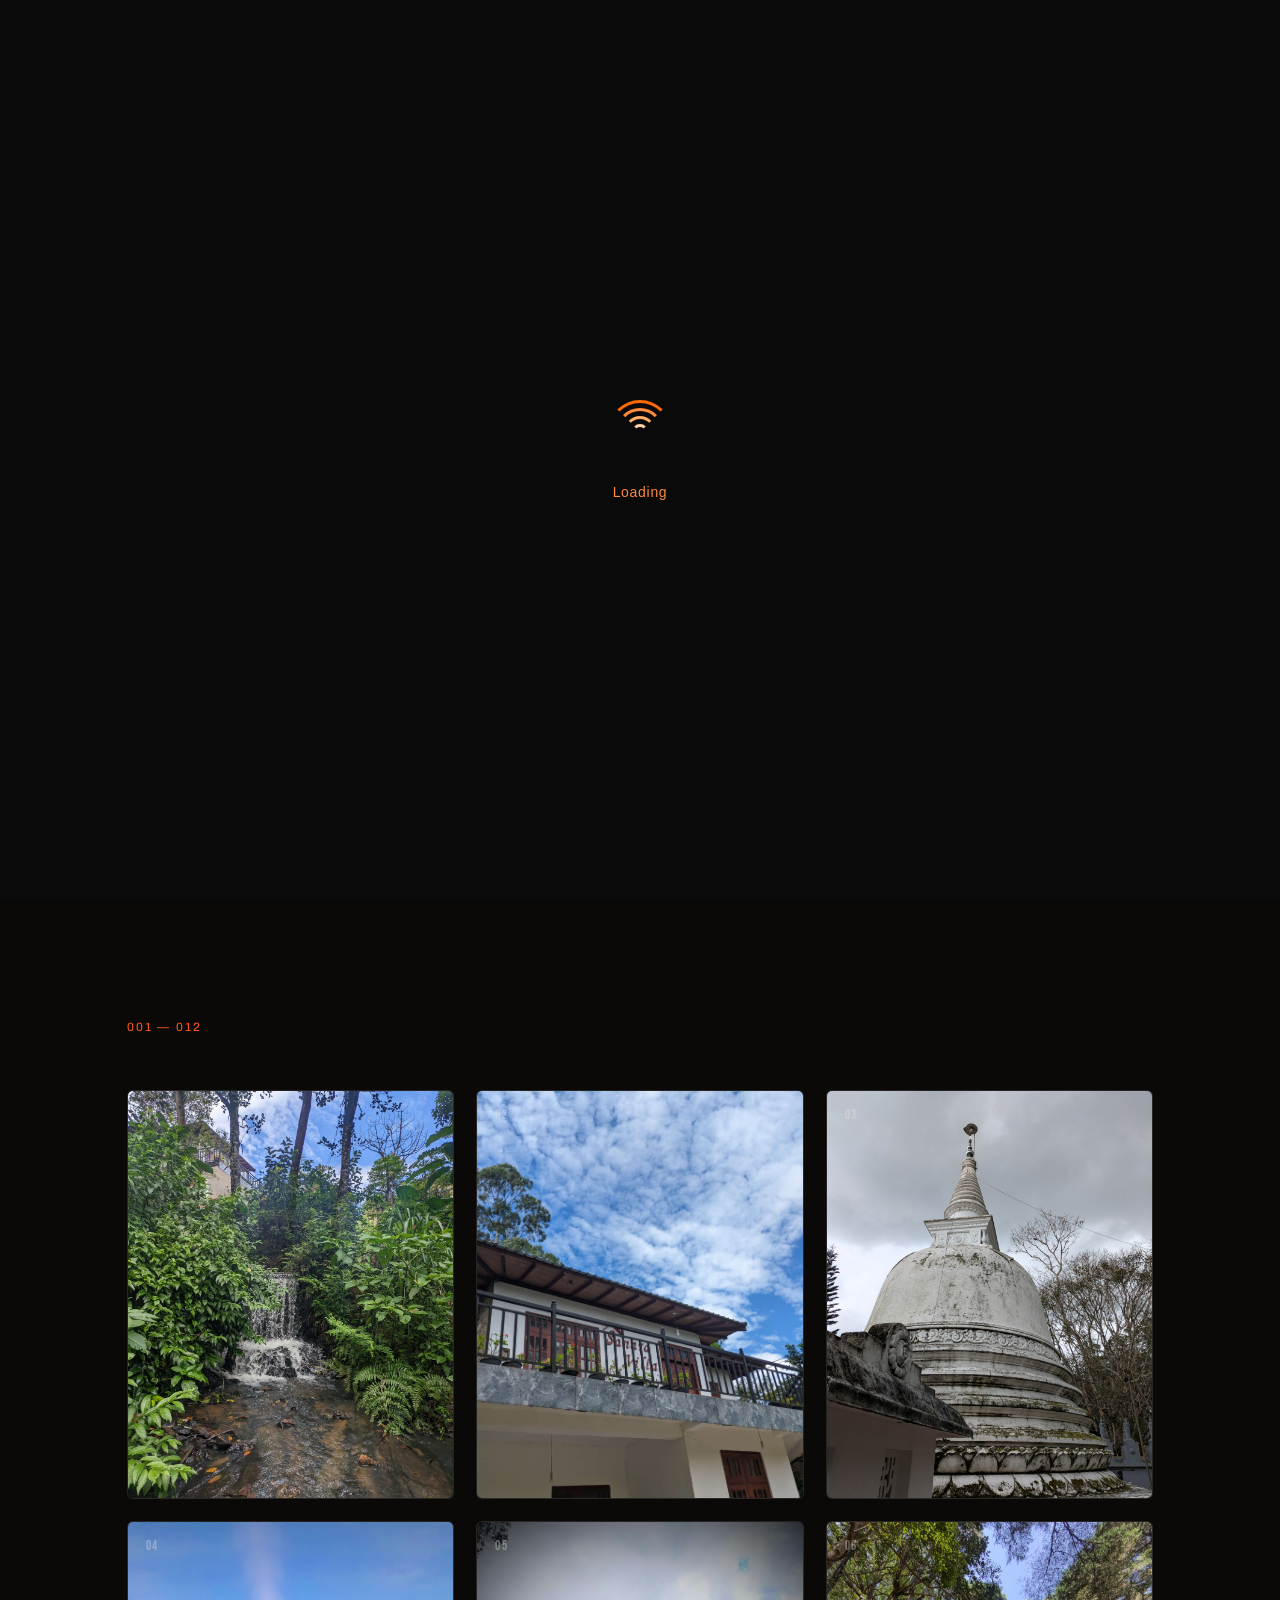
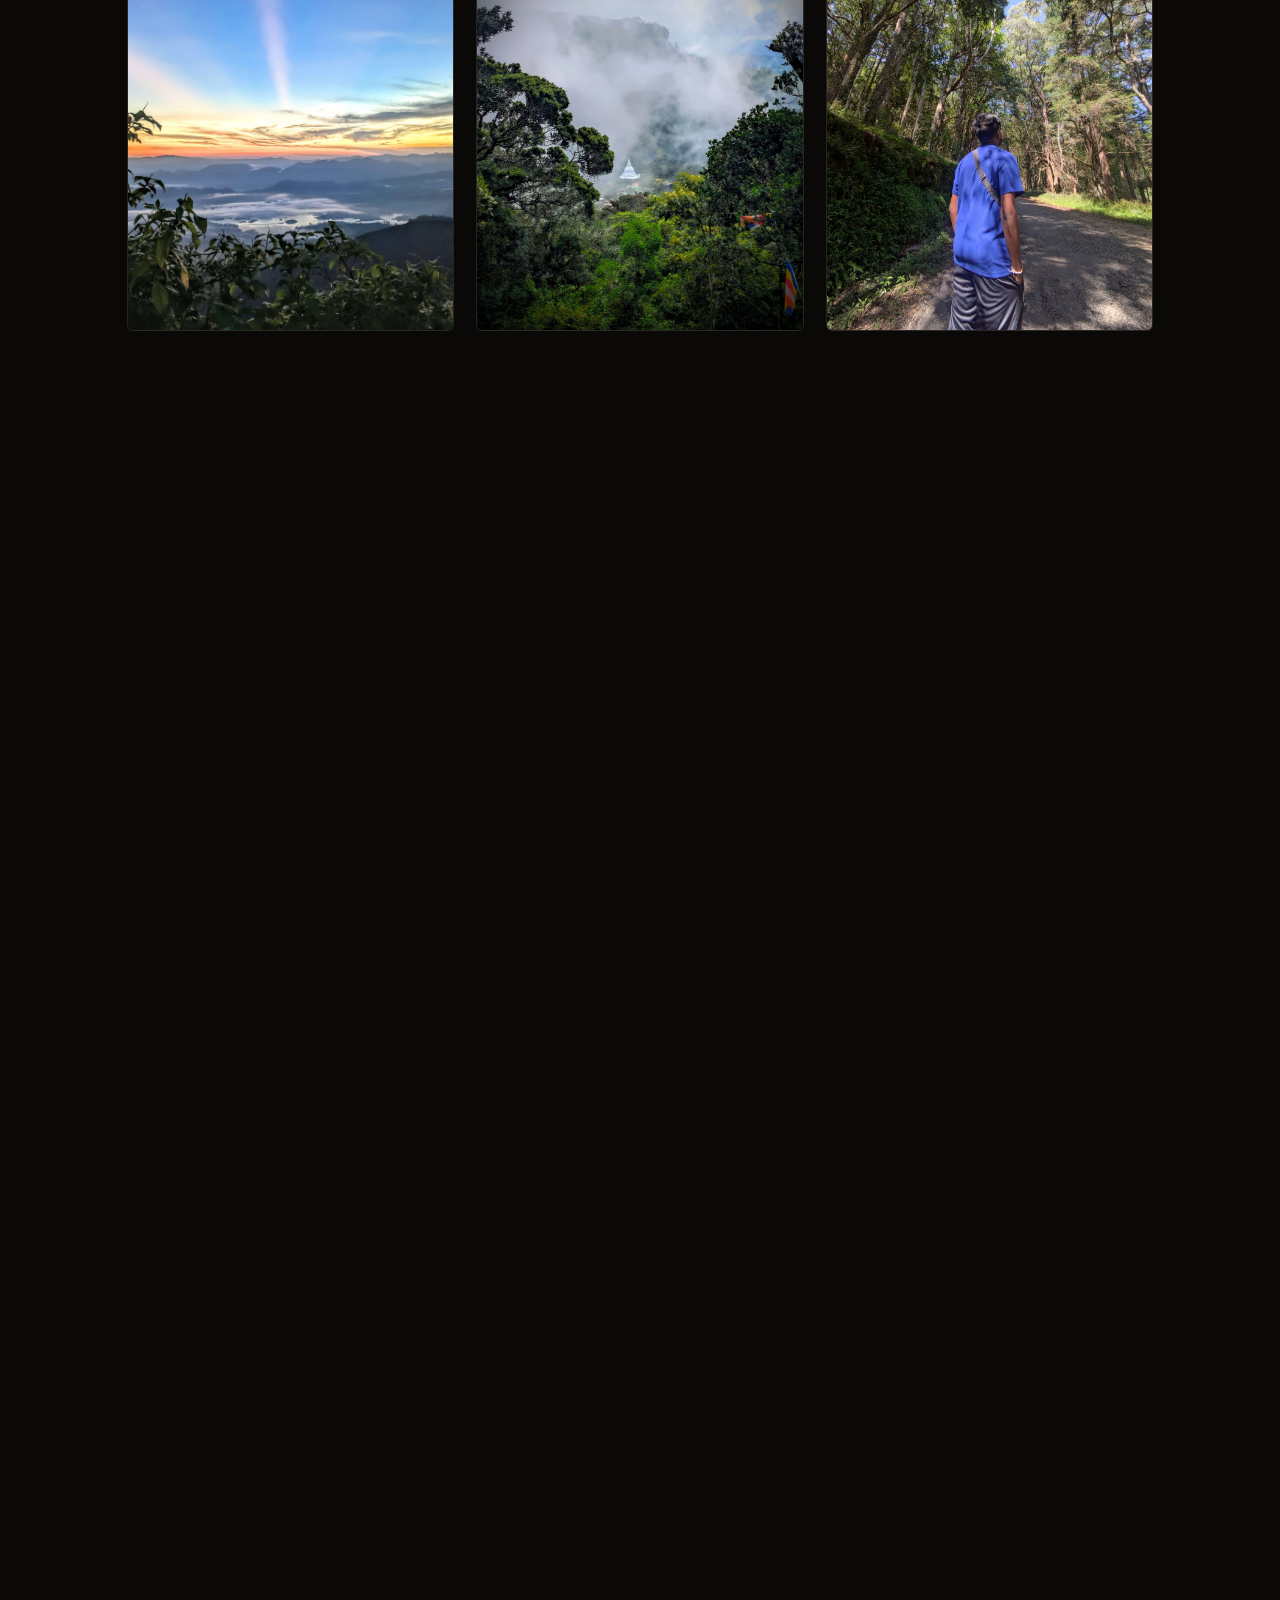
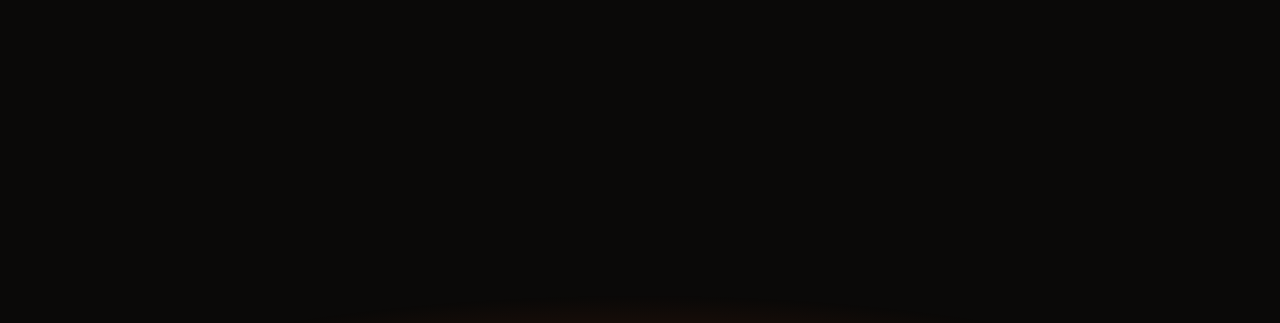
<file: gallery/index.html>
<!DOCTYPE html>
<html lang="en">
<head>
    <div class="loader-wrap">
  <div class="threads-loader">
    <span></span>
    <span></span>
    <span></span>
    <span></span>
  </div>
  <p class="loader-text">Loading</p>
</div>
<meta charset="UTF-8">
<meta name="viewport" content="width=device-width, initial-scale=1.0">
<title>PHOTO GALLERY</title>
<link rel="preconnect" href="https://fonts.googleapis.com">
<link rel="preconnect" href="https://fonts.gstatic.com" crossorigin>
<link href="https://fonts.googleapis.com/css2?family=Bebas+Neue&family=Archivo:wght@400;500;600&display=swap" rel="stylesheet">
<link rel="stylesheet" href="style.css">
</head>
<body>

  <canvas id="embers"></canvas>

  <div class="grain"></div>

  <header class="hero">
    <nav class="topnav">
      <span class="nav-tag">Best. moments</span>
    </nav>

    <div class="hero-center">
      <p class="hero-eyebrow">a collection of light, held still</p>
      <h1 class="hero-title">
        <span class="line" data-text="CHASING">PHOTO</span>
        <span class="line accent" data-text="THE GLOW">GALLERY</span>
      </h1>
      
    </div>

    <div class="scroll-cue">
      <span>scroll</span>
      <div class="scroll-line"><div class="scroll-dot"></div></div>
    </div>
  </header>

  <main>
    

   <section class="gallery" id="gallery">
  <div class="gallery-head reveal">
    <span class="kicker">001 — 012</span>
  </div>

  <div class="grid">
    <figure class="frame reveal" style="--hue:18;">
      <div class="frame-glow"></div>
      <div class="frame-body">
        <img src="images/pic1.jpg" alt="golden hour, rooftop" class="frame-img">
        <span class="frame-num">01</span>
      </div>
    </figure>

    <figure class="frame reveal" style="--hue:28;">
      <div class="frame-glow"></div>
      <div class="frame-body">
        <img src="images/pic2.jpg" alt="night drive, city lights" class="frame-img">
        <span class="frame-num">02</span>
      </div>
    </figure>

    <figure class="frame reveal" style="--hue:14;">
      <div class="frame-glow"></div>
      <div class="frame-body">
        <img src="images/pic3.jpg" alt="campfire, low fog" class="frame-img">
        <span class="frame-num">03</span>
      </div>
    </figure>

    <figure class="frame reveal" style="--hue:22;">
      <div class="frame-glow"></div>
      <div class="frame-body">
        <img src="images/pic4.jpg" alt="desert, last light" class="frame-img">
        <span class="frame-num">04</span>
      </div>
    </figure>

    <figure class="frame reveal" style="--hue:10;">
      <div class="frame-glow"></div>
      <div class="frame-body">
        <img src="images/pic5.jpg" alt="street, neon rain" class="frame-img">
        <span class="frame-num">05</span>
      </div>
    </figure>

    <figure class="frame reveal" style="--hue:32;">
      <div class="frame-glow"></div>
      <div class="frame-body">
        <img src="images/pic6.jpg" alt="sunrise, open road" class="frame-img">
        <span class="frame-num">06</span>
      </div>
    </figure>

    <figure class="frame reveal" style="--hue:18;">
      <div class="frame-glow"></div>
      <div class="frame-body">
        <img src="images/pic7.jpg" alt="misty mountains" class="frame-img">
        <span class="frame-num">07</span>
      </div>
    </figure>

    <figure class="frame reveal" style="--hue:25;">
      <div class="frame-glow"></div>
      <div class="frame-body">
        <img src="images/pic8.jpg" alt="ocean waves" class="frame-img">
        <span class="frame-num">08</span>
      </div>
    </figure>

    <figure class="frame reveal" style="--hue:15;">
      <div class="frame-glow"></div>
      <div class="frame-body">
        <img src="images/pic9.jpg" alt="forest paths" class="frame-img">
        <span class="frame-num">09</span>
      </div>
    </figure>

    <figure class="frame reveal" style="--hue:5;">
      <div class="frame-glow"></div>
      <div class="frame-body">
        <img src="images/pic10.jpg" alt="city rainy day" class="frame-img">
        <span class="frame-num">10</span>
      </div>
    </figure>

    <figure class="frame reveal" style="--hue:20;">
      <div class="frame-glow"></div>
      <div class="frame-body">
        <img src="images/pic11.jpg" alt="starry night sky" class="frame-img">
        <span class="frame-num">11</span>
      </div>
    </figure>

    <figure class="frame reveal" style="--hue:30;">
      <div class="frame-glow"></div>
      <div class="frame-body">
        <img src="images/pic12.jpg" alt="golden sunset fields" class="frame-img">
        <span class="frame-num">12</span>
      </div>
    </figure>
  </div>
</section>
  </main>

  <footer class="closing">
    <div class="closing-glow"></div>
    <p class="closing-eyebrow reveal">— the reel ends, the light stays —</p>
    <h2 class="closing-title reveal">Best moments I've captured</h2>
  </footer>

  <script src="script.js"></script>
</body>
</html>
</file>
<file: gallery/style.css>
* {
  margin: 0;
  padding: 0;
  box-sizing: border-box;
}

:root {
  --black: #0a0908;
  --black-soft: #121110;
  --char: #1b1816;
  --ember: #ff5c1a;
  --ember-bright: #ff8c3d;
  --ember-pale: #ffb074;
  --ash: #8a8480;
  --bone: #f2ede6;
}

html {
  scroll-behavior: smooth;
}

body {
  background: var(--black);
  color: var(--bone);
  font-family: 'Archivo', sans-serif;
  overflow-x: hidden;
  position: relative;
}

#embers {
  position: fixed;
  top: 0;
  left: 0;
  width: 100%;
  height: 100%;
  z-index: 1;
  pointer-events: none;
}

.grain {
  position: fixed;
  inset: 0;
  z-index: 2;
  pointer-events: none;
  opacity: 0.035;
  background-image: url("data:image/svg+xml,%3Csvg xmlns='http://www.w3.org/2000/svg' width='120' height='120'%3E%3Cfilter id='n'%3E%3CfeTurbulence type='fractalNoise' baseFrequency='0.9' numOctaves='2' stitchTiles='stitch'/%3E%3C/filter%3E%3Crect width='100%25' height='100%25' filter='url(%23n)'/%3E%3C/svg%3E");
  mix-blend-mode: overlay;
}

/* ---------- HERO ---------- */

.hero {
  position: relative;
  height: 100vh;
  min-height: 600px;
  display: flex;
  flex-direction: column;
  justify-content: space-between;
  z-index: 3;
  padding: 36px 6vw 48px;
}

.hero::before {
  content: '';
  position: absolute;
  inset: 0;
  background:
    radial-gradient(ellipse 60% 50% at 50% 100%, rgba(255, 92, 26, 0.18), transparent 70%),
    radial-gradient(ellipse 80% 60% at 50% 0%, rgba(255, 140, 61, 0.06), transparent 70%);
  z-index: -1;
}

.topnav {
  display: flex;
  justify-content: space-between;
  align-items: center;
}

.brand {
  font-family: 'Bebas Neue', sans-serif;
  font-size: 20px;
  letter-spacing: 0.12em;
  color: var(--bone);
}

.brand-dot {
  color: var(--ember);
}

.nav-tag {
  font-size: 12px;
  letter-spacing: 0.08em;
  color: var(--ash);
  text-transform: uppercase;
}

.hero-center {
  display: flex;
  flex-direction: column;
  align-items: center;
  text-align: center;
  margin: auto 0;
}

.hero-eyebrow {
  font-size: 13px;
  letter-spacing: 0.18em;
  text-transform: uppercase;
  color: var(--ember-pale);
  margin-bottom: 18px;
  opacity: 0;
  animation: fade-up 1s ease forwards 0.2s;
}

.hero-title {
  font-family: 'Bebas Neue', sans-serif;
  font-size: clamp(56px, 13vw, 148px);
  line-height: 0.92;
  letter-spacing: 0.02em;
  text-transform: uppercase;
}

.hero-title .line {
  display: block;
  position: relative;
  color: var(--bone);
  opacity: 0;
  transform: translateY(30px);
  animation: fade-up 1s cubic-bezier(0.22, 1, 0.36, 1) forwards;
}

.hero-title .line:nth-child(1) { animation-delay: 0.4s; }
.hero-title .line:nth-child(2) { animation-delay: 0.6s; }

.hero-title .accent {
  color: var(--ember);
  text-shadow:
    0 0 18px rgba(255, 92, 26, 0.55),
    0 0 48px rgba(255, 92, 26, 0.25);
  animation: fade-up 1s cubic-bezier(0.22, 1, 0.36, 1) forwards 0.6s, flicker 4.5s ease-in-out infinite 1.8s;
}

.hero-sub {
  margin-top: 22px;
  font-size: 16px;
  color: var(--ash);
  letter-spacing: 0.01em;
  opacity: 0;
  animation: fade-up 1s ease forwards 0.9s;
}

@keyframes fade-up {
  to { opacity: 1; transform: translateY(0); }
}

@keyframes flicker {
  0%, 100% { text-shadow: 0 0 18px rgba(255, 92, 26, 0.55), 0 0 48px rgba(255, 92, 26, 0.25); }
  45% { text-shadow: 0 0 24px rgba(255, 92, 26, 0.75), 0 0 64px rgba(255, 92, 26, 0.35); }
  55% { text-shadow: 0 0 12px rgba(255, 92, 26, 0.4), 0 0 30px rgba(255, 92, 26, 0.18); }
}

.scroll-cue {
  display: flex;
  flex-direction: column;
  align-items: center;
  gap: 10px;
  margin: 0 auto;
  opacity: 0;
  animation: fade-up 1s ease forwards 1.3s;
}

.scroll-cue span {
  font-size: 11px;
  letter-spacing: 0.18em;
  text-transform: uppercase;
  color: var(--ash);
}

.scroll-line {
  width: 1px;
  height: 40px;
  background: rgba(242, 237, 230, 0.15);
  position: relative;
  overflow: hidden;
}

.scroll-dot {
  position: absolute;
  top: -10px;
  left: -1.5px;
  width: 4px;
  height: 4px;
  border-radius: 50%;
  background: var(--ember);
  box-shadow: 0 0 8px var(--ember);
  animation: drop 1.8s ease-in-out infinite;
}

@keyframes drop {
  0% { top: -10px; opacity: 0; }
  20% { opacity: 1; }
  80% { opacity: 1; }
  100% { top: 40px; opacity: 0; }
}

/* ---------- MARQUEE STRIP ---------- */

.strip {
  position: relative;
  z-index: 3;
  border-top: 1px solid rgba(242, 237, 230, 0.08);
  border-bottom: 1px solid rgba(242, 237, 230, 0.08);
  background: var(--black-soft);
  overflow: hidden;
  padding: 16px 0;
}

.strip-track {
  display: flex;
  gap: 48px;
  white-space: nowrap;
  width: max-content;
  animation: scroll-left 22s linear infinite;
}

.strip-track span {
  font-family: 'Bebas Neue', sans-serif;
  font-size: 18px;
  letter-spacing: 0.12em;
  color: var(--ash);
}

.strip-track span:nth-child(4n+1) { color: var(--ember-bright); }

@keyframes scroll-left {
  from { transform: translateX(0); }
  to { transform: translateX(-50%); }
}

/* ---------- GALLERY ---------- */

.gallery {
  position: relative;
  z-index: 3;
  max-width: 1180px;
  margin: 0 auto;
  padding: 120px 6vw 100px;
}

.gallery-head {
  display: flex;
  flex-direction: column;
  gap: 8px;
  margin-bottom: 56px;
}

.kicker {
  font-size: 12px;
  letter-spacing: 0.16em;
  color: var(--ember);
  text-transform: uppercase;
}

.gallery-head h2 {
  font-family: 'Bebas Neue', sans-serif;
  font-size: clamp(32px, 5vw, 52px);
  letter-spacing: 0.01em;
  color: var(--bone);
  text-transform: uppercase;
}

.grid {
  display: grid;
  grid-template-columns: repeat(3, 1fr);
  gap: 22px;
}

.frame {
  position: relative;
  aspect-ratio: 4 / 5;
  border-radius: 6px;
  background: linear-gradient(155deg, var(--char), var(--black-soft));
  border: 1px solid rgba(242, 237, 230, 0.08);
  overflow: hidden;
  cursor: pointer;
  transition: transform 0.5s cubic-bezier(0.22, 1, 0.36, 1), border-color 0.4s ease;
}

.frame:hover {
  transform: translateY(-6px);
  border-color: rgba(255, 140, 61, 0.4);
}

.frame-glow {
  position: absolute;
  inset: 0;
  background: radial-gradient(circle at 50% 100%, hsla(var(--hue), 100%, 55%, 0.35), transparent 65%);
  opacity: 0;
  transition: opacity 0.5s ease;
}

.frame:hover .frame-glow {
  opacity: 1;
}

.frame-body {
  position: absolute;
  inset: 0;
  display: flex;
  flex-direction: column;
  justify-content: flex-end;
  padding: 18px;
}

.frame-num {
  position: absolute;
  top: 16px;
  left: 18px;
  font-family: 'Bebas Neue', sans-serif;
  font-size: 13px;
  letter-spacing: 0.1em;
  color: rgba(242, 237, 230, 0.35);
}

.frame-label {
  font-size: 13px;
  letter-spacing: 0.04em;
  color: var(--ash);
  text-transform: uppercase;
  transform: translateY(8px);
  opacity: 0.7;
  transition: transform 0.4s ease, opacity 0.4s ease, color 0.4s ease;
}

.frame:hover .frame-label {
  transform: translateY(0);
  opacity: 1;
  color: var(--ember-pale);
}

/* ---------- CLOSING ---------- */

.closing {
  position: relative;
  z-index: 3;
  min-height: 70vh;
  display: flex;
  flex-direction: column;
  align-items: center;
  justify-content: center;
  text-align: center;
  padding: 80px 6vw 100px;
  overflow: hidden;
}

.closing-glow {
  position: absolute;
  bottom: -20%;
  left: 50%;
  width: 140%;
  height: 70%;
  transform: translateX(-50%);
  background: radial-gradient(ellipse 50% 50% at 50% 100%, rgba(255, 92, 26, 0.28), transparent 70%);
  animation: pulse-glow 5s ease-in-out infinite;
  pointer-events: none;
}

@keyframes pulse-glow {
  0%, 100% { opacity: 0.7; }
  50% { opacity: 1; }
}

.closing-eyebrow {
  font-size: 13px;
  letter-spacing: 0.16em;
  text-transform: uppercase;
  color: var(--ash);
  margin-bottom: 22px;
}

.closing-title {
  font-family: 'Bebas Neue', sans-serif;
  font-size: clamp(36px, 7vw, 84px);
  line-height: 1.02;
  letter-spacing: 0.01em;
  text-transform: uppercase;
  color: var(--bone);
  max-width: 900px;
}

.closing-title::after {
  content: '';
}

.closing-sub {
  margin-top: 22px;
  font-size: 15px;
  color: var(--ember-pale);
  letter-spacing: 0.04em;
}

/* scroll reveal */
.reveal {
  opacity: 0;
  transform: translateY(28px);
  transition: opacity 0.9s cubic-bezier(0.22, 1, 0.36, 1), transform 0.9s cubic-bezier(0.22, 1, 0.36, 1);
}

.reveal.is-visible {
  opacity: 1;
  transform: translateY(0);
}

/* ---------- RESPONSIVE ---------- */

@media (max-width: 860px) {
  .grid {
    grid-template-columns: repeat(2, 1fr);
  }
}

@media (max-width: 560px) {
  .grid {
    grid-template-columns: 1fr;
  }
  .hero {
    padding: 28px 6vw 36px;
  }
}

@media (prefers-reduced-motion: reduce) {
  *, *::before, *::after {
    animation-duration: 0.01ms !important;
    animation-iteration-count: 1 !important;
    transition-duration: 0.01ms !important;
    scroll-behavior: auto !important;
  }
}
/* 1. Prepare the frame container to hold the absolute-positioned image */
.frame-body {
  position: relative;
  overflow: hidden; /* Keeps the image corners from popping out of rounded edges */
  display: flex;
  flex-direction: column;
  justify-content: space-between; /* Keeps your numbers at top and labels at bottom */
  height: 100%;
  width: 100%;
  z-index: 1; /* Creates a layering context inside the card */
}

/* 2. Style the new image element to fill the card background */
.frame-img {
  position: absolute;
  top: 0;
  left: 0;
  width: 100%;
  height: 100%;
  object-fit: cover; /* Crops and scales the image beautifully without stretching it */
  object-position: center; /* Centers the focus of your photo */
  z-index: -1; /* Pushes the image BEHIND your text numbers and labels */
  transition: transform 0.5s ease; /* Adds a smooth transition layer if you want hover effects */
}

/* 3. Optional Hover Effect (Makes the image zoom slightly when hovered) */
.frame:hover .frame-img {
  transform: scale(1.05);
}
/* ==========================================================================
   THREADS LOADER OVERLAY SYSTEM
   ========================================================================== */
.loader-wrap {
  position: fixed;
  inset: 0;
  z-index: 9999;
  background: #0a0a0a;
  display: flex;
  flex-direction: column;
  align-items: center;
  justify-content: center;
  gap: 20px;
}

.threads-loader {
  position: relative;
  width: 64px;
  height: 64px;
}

.threads-loader span {
  position: absolute;
  inset: 0;
  border-radius: 50%;
  border: 3px solid transparent;
  border-top-color: #ff8a3d;
  animation: threads-spin 1.2s cubic-bezier(0.5, 0, 0.5, 1) infinite;
}

.threads-loader span:nth-child(1) {
  inset: 0;
  border-top-color: #ff6a00;
  animation-duration: 1.1s;
}

.threads-loader span:nth-child(2) {
  inset: 8px;
  border-top-color: #ff8a3d;
  animation-duration: 1.3s;
  animation-direction: reverse;
}

.threads-loader span:nth-child(3) {
  inset: 16px;
  border-top-color: #ffb066;
  animation-duration: 0.9s;
}

.threads-loader span:nth-child(4) {
  inset: 24px;
  border-top-color: #ffd1a3;
  animation-duration: 1.5s;
  animation-direction: reverse;
}

@keyframes threads-spin {
  0% { transform: rotate(0deg); }
  100% { transform: rotate(360deg); }
}

.loader-text {
  font-size: 14px;
  color: #ff8a3d;
  font-family: Arial, sans-serif;
  letter-spacing: 0.05em;
  animation: pulse-text 1.5s ease-in-out infinite;
}

@keyframes pulse-text {
  0%, 100% { opacity: 0.5; }
  50% { opacity: 1; }
}
</file>
